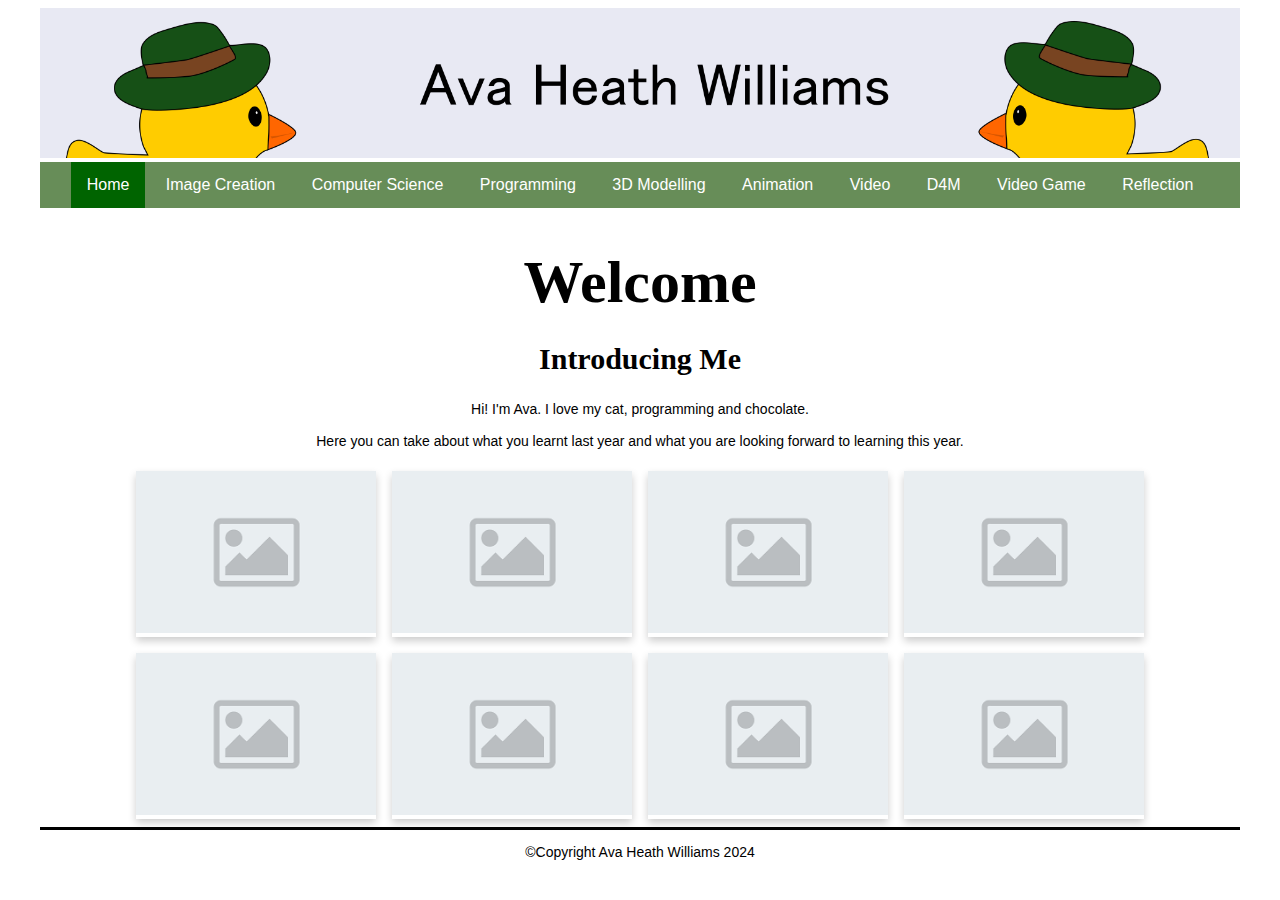
<file: index.html>
<!DOCTYPE html>
<html>
  <head>
    <meta charset="utf-8">
    <meta name="viewport" content="width=device-width">
    <title>You should change this on every page</title>
    <link href="css/style.css" rel="stylesheet" type="text/css" />
    <!-- The relates to the Google Font used in h1 -->
    <link href='https://fonts.googleapis.com/css?family=Caesar Dressing' rel='stylesheet'>
    <div class="header">
      <img src="images/final_header.png">
    </div>
  </head>
  <div class="wrapper">
    <body>
      <!-- The Nav Bar goes here -->
      <nav>
        <ul>
          <li id='active'><a href="index.html">Home</a></li>
          <li><a href="imagecreation.html">Image Creation</a></li>
          <li><a href="computerscience.html">Computer Science</a></li>
          <li><a href="programming.html">Programming</a></li>
          <li><a href="3dmodelling.html">3D Modelling</a></li>
          <li><a href="animation.html">Animation</a></li>
          <li><a href="videoaudio.html">Video</a></li>
          <li><a href="designformanufacturing.html">D4M</a></li>
          <li><a href="videogame.html">Video Game</a></li>
          <li><a href="reflection.html">Reflection</a></li>
        </ul>
    </nav>
    <main>
      <!-- page heading- add name here! -->
      <h1>Welcome</h1>
      <h2>Introducing Me</h2>
      <!-- now the Information text box-->
      <div class=information>
        <p>
            Hi! I'm Ava. I love my cat, programming and chocolate. <br><br>
            Here you can take about what you learnt last year and what you are looking forward to learning this year. 
        </p>  
      </div>   
        <!-- This is the container for all the images you want to add- it's a flexbox so add as many as you want -->
      <div class='container'>
        <!-- item 1 starts here-->
        <div class='item'>
          <img src="images/placeholder.png" alt="please replace me">       
        </div> 
        <!-- end of item 1 -->    
        <!-- item 2 starts here-->
        <div class='item'>
          <img src="images/placeholder.png" alt="please replace me">      
        </div> 
        <!-- end of item 2 -->    
        <!-- item 3 starts here-->
        <div class='item'>
          <img src="images/placeholder.png" alt="please replace me">      
        </div>  
        <!-- end of item 3 -->
        <!-- item 4 starts here-->
        <div class='item'>
          <img src="images/placeholder.png" alt="please replace me">      
        </div>  
        <!-- end of item 4 -->
        <!-- item 5 starts here-->
        <div class='item'>
          <img src="images/placeholder.png" alt="please replace me">      
        </div>  
        <!-- end of item 5 -->
        <!-- item 6 starts here-->
        <div class='item'>
          <img src="images/placeholder.png" alt="please replace me">       
        </div> 
        <!-- end of item 6 -->    
        <!-- item 7 starts here-->
        <div class='item'>
          <img src="images/placeholder.png" alt="please replace me">      
        </div> 
        <!-- end of item 7 -->    
        <!-- item 8 starts here-->
        <div class='item'>
          <img src="images/placeholder.png" alt="please replace me">      
        </div>  
        <!-- end of item 8 -->
      </div>
    </main>  
    <footer>
      <p>&#169;Copyright Ava Heath Williams 2024</p>
    </footer>
  </body>
</html>
</file>
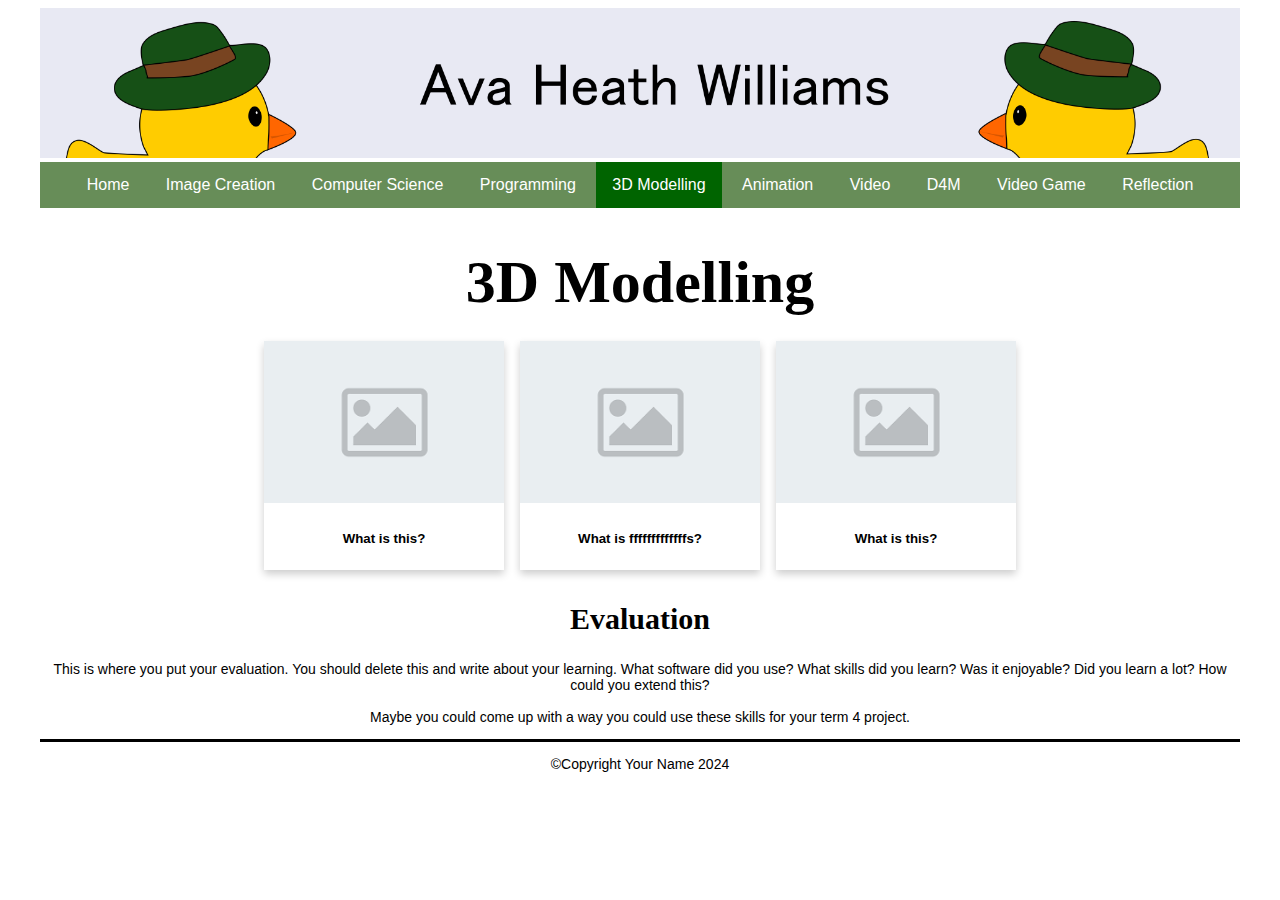
<file: 3dmodelling.html>
<!DOCTYPE html>
<html>

<head>
  <meta charset="utf-8">
  <meta name="viewport" content="width=device-width">
  <title>Home</title>
  <link href="css/style.css" rel="stylesheet" type="text/css" />
  <!-- The relates to the Google Font used in h1 -->
  <link href='https://fonts.googleapis.com/css?family=Caesar Dressing' rel='stylesheet'>
  <div class="header">
    <img src="images/final_header.png">
  </div>
</head>
<div class="wrapper">

  <body>
    <!-- The Nav Bar goes here -->
    <nav>
      <ul>
        <li><a href="index.html">Home</a></li>
        <li><a href="imagecreation.html">Image Creation</a></li>
        <li><a href="computerscience.html">Computer Science</a></li>
        <li><a href="programming.html">Programming</a></li>
        <li id='active'><a href="3dmodelling.html">3D Modelling</a></li>
        <li><a href="animation.html">Animation</a></li>
        <li><a href="videoaudio.html">Video</a></li>
        <li><a href="designformanufacturing.html">D4M</a></li>
        <li><a href="videogame.html">Video Game</a></li>
        <li><a href="reflection.html">Reflection</a></li>
      </ul>
    </nav>
    <main>
      <!-- page heading- add name here! -->
      <h1>3D Modelling</h1>
      <!-- This is the container for all the images you want to add- it's a flexbox so add as many as you want -->
      <div class='container'>
        <!-- item 1 starts here-->
        <div class='item'>
          <img src="images/placeholder.png" alt="please replace me">
          <div class='item-info'>
            <!-- a brief explanation of what this picture is -->
            <h5>What is this?</h5>
          </div>
        </div>
        <!-- end of item 1 -->
        <!-- item 2 starts here-->
        <div class='item'>
          <img src="images/placeholder.png" alt="please replace me">
          <div class='item-info'>
            <!-- a brief explanation of what this picture is -->
            <h5>What is fffffffffffffs?</h5>
          </div>
        </div>
        <!-- end of item 2 -->
        <!-- item 3 starts here-->
        <div class='item'>
          <img src="images/placeholder.png" alt="please replace me">
          <div class='item-info'>
            <!-- a brief explanation of what this picture is -->
            <h5>What is this?</h5>
          </div>
        </div>
        <!-- end of item 3 -->
        <!-- now the Evaluation text box-->
        <div class=information>
          <h2>Evaluation</h2>
          <p>
            This is where you put your evaluation. You should delete this and write about your learning. What software
            did you use? What skills did you learn? Was it enjoyable? Did you learn a lot? How could you extend this?
            <br><br>
            Maybe you could come up with a way you could use these skills for your term 4 project.
          </p>
        </div>
      </div>
    </main>
    <footer>
      <p>&#169;Copyright Your Name 2024</p>
    </footer>
  </body>

</html>
</file>
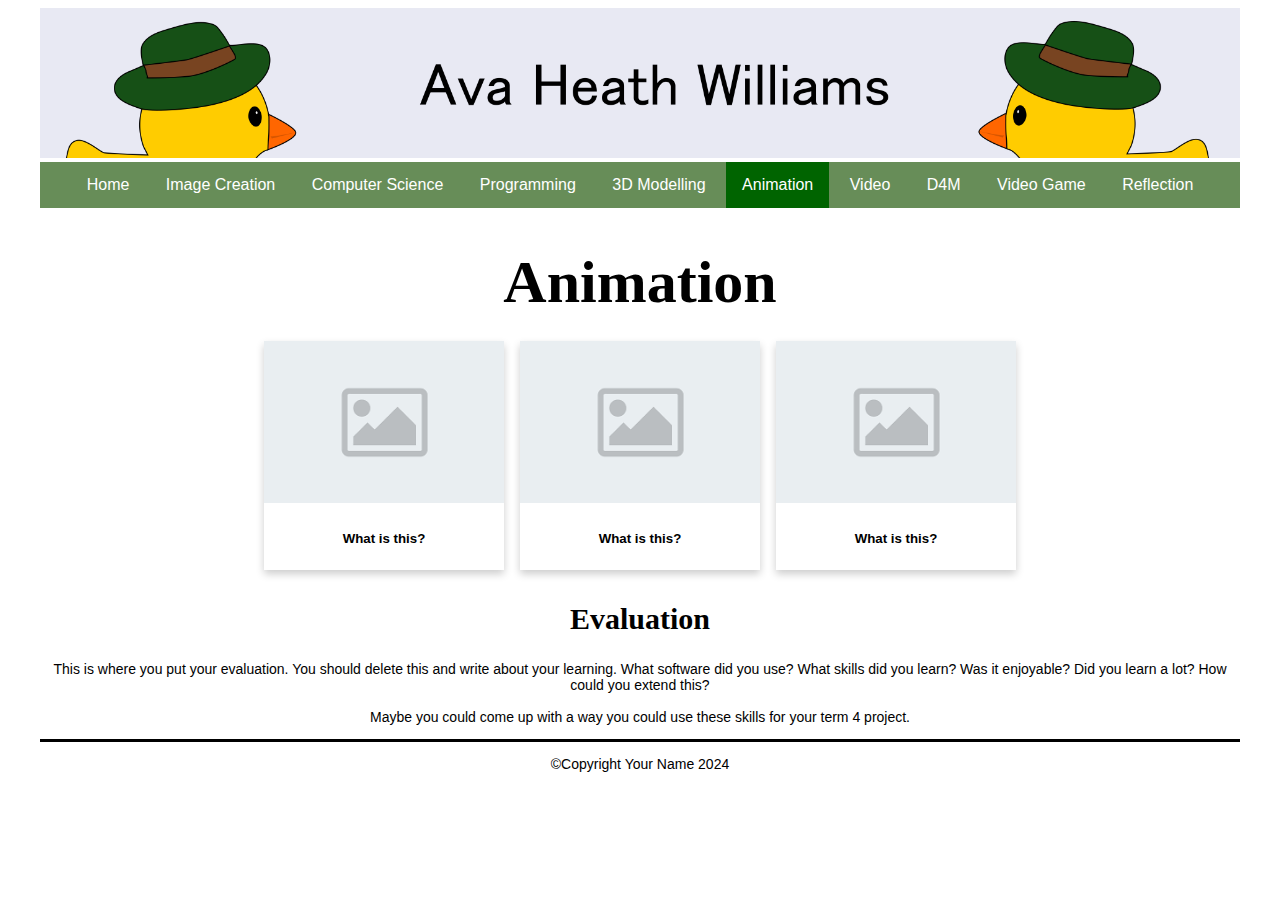
<file: animation.html>
<!DOCTYPE html>
<html>
  <head>
    <meta charset="utf-8">
    <meta name="viewport" content="width=device-width">
    <title>Home</title>
    <link href="css/style.css" rel="stylesheet" type="text/css" />
    <!-- The relates to the Google Font used in h1 -->
    <link href='https://fonts.googleapis.com/css?family=Caesar Dressing' rel='stylesheet'>
    <div class="header">
      <img src="images/final_header.png">
    </div>
  </head>
  <div class="wrapper">
    <body>
      <!-- The Nav Bar goes here -->
      <nav>
        <ul>
          <li><a href="index.html">Home</a></li>
          <li><a href="imagecreation.html">Image Creation</a></li>
          <li><a href="computerscience.html">Computer Science</a></li>
          <li><a href="programming.html">Programming</a></li>
          <li><a href="3dmodelling.html">3D Modelling</a></li>
          <li id='active'><a href="animation.html">Animation</a></li>
          <li><a href="videoaudio.html">Video</a></li>
          <li><a href="designformanufacturing.html">D4M</a></li>
          <li><a href="videogame.html">Video Game</a></li>
          <li><a href="reflection.html">Reflection</a></li>
        </ul>
    </nav>
    <main>
      <!-- page heading- add name here! -->
      <h1>Animation</h1>
        <!-- This is the container for all the images you want to add- it's a flexbox so add as many as you want -->
      <div class='container'>
        <!-- item 1 starts here-->
        <div class='item'>
          <img src="images/placeholder.png" alt="please replace me">
          <div class='item-info'>
            <!-- a brief explanation of what this picture is -->
            <h5>What is this?</h5>
          </div>       
        </div> 
        <!-- end of item 1 -->    
        <!-- item 2 starts here-->
        <div class='item'>
          <img src="images/placeholder.png" alt="please replace me">
          <div class='item-info'>
            <!-- a brief explanation of what this picture is -->
            <h5>What is this?</h5>
          </div>       
        </div> 
        <!-- end of item 2 -->    
        <!-- item 3 starts here-->
        <div class='item'>
          <img src="images/placeholder.png" alt="please replace me">
          <div class='item-info'>
            <!-- a brief explanation of what this picture is -->
            <h5>What is this?</h5>
          </div>       
        </div> 
        <!-- end of item 3 --> 
        <!-- now the Evaluation text box-->
        <div class=information>
          <h2>Evaluation</h2>
          <p>
            This is where you put your evaluation. You should delete this and write about your learning. What software did you use? What skills did you learn? Was it enjoyable? Did you learn a lot? How could you extend this? <br><br>
            Maybe you could come up with a way you could use these skills for your term 4 project. 
          </p>  
        </div>   
      </div>   
    </main>  
    <footer>
      <p>&#169;Copyright Your Name 2024</p>
    </footer>
  </body>
</html>
</file>
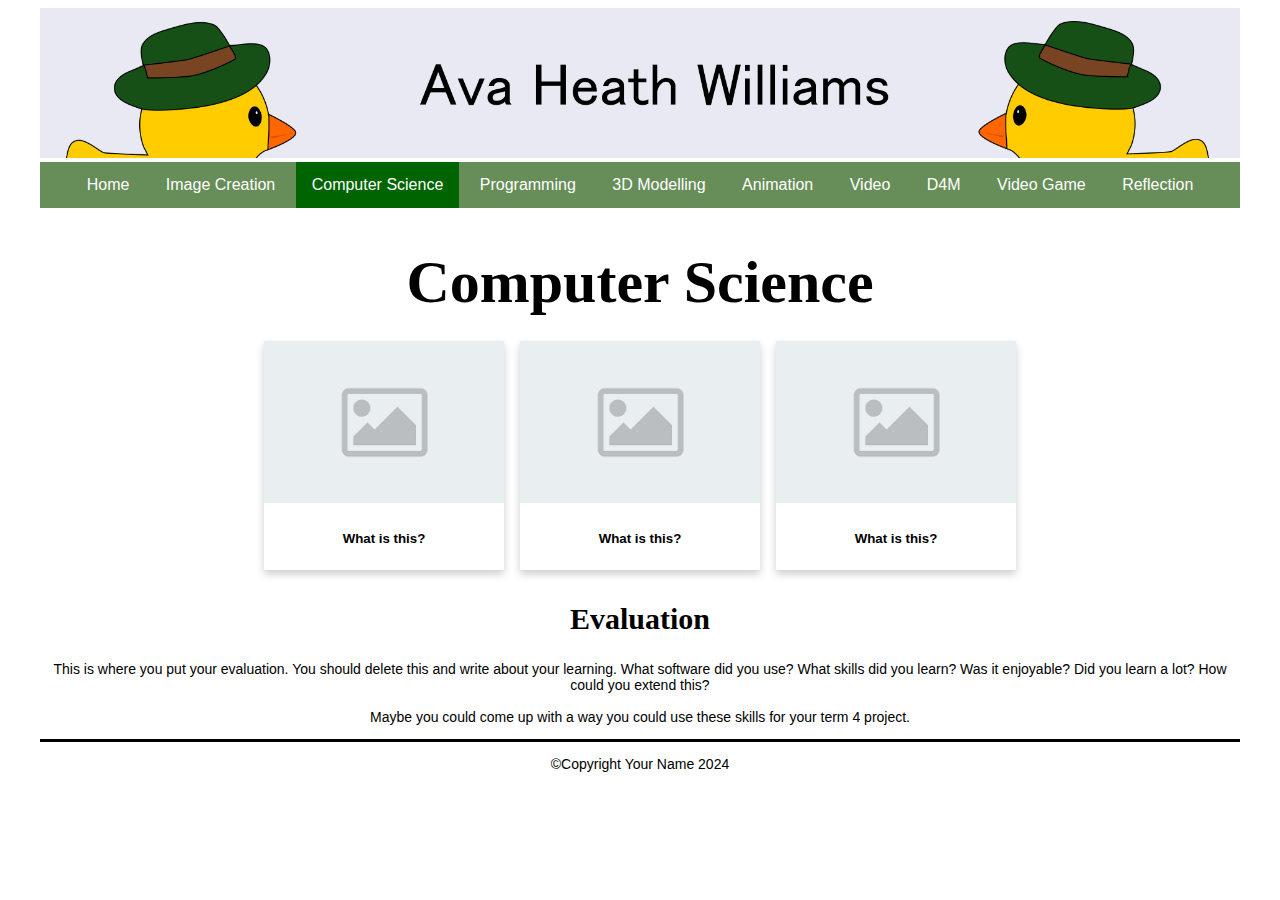
<file: computerscience.html>
<!DOCTYPE html>
<html>
  <head>
    <meta charset="utf-8">
    <meta name="viewport" content="width=device-width">
    <title>Home</title>
    <link href="css/style.css" rel="stylesheet" type="text/css" />
    <!-- The relates to the Google Font used in h1 -->
    <link href='https://fonts.googleapis.com/css?family=Caesar Dressing' rel='stylesheet'>
    <div class="header">
      <img src="images/final_header.png">
    </div>
  </head>
  <div class="wrapper">
    <body>
      <!-- The Nav Bar goes here -->
      <nav>
        <ul>
          <li><a href="index.html">Home</a></li>
          <li><a href="imagecreation.html">Image Creation</a></li>
          <li id='active'><a href="computerscience.html">Computer Science</a></li>
          <li><a href="programming.html">Programming</a></li>
          <li><a href="3dmodelling.html">3D Modelling</a></li>
          <li><a href="animation.html">Animation</a></li>
          <li><a href="videoaudio.html">Video</a></li>
          <li><a href="designformanufacturing.html">D4M</a></li>
          <li><a href="videogame.html">Video Game</a></li>
          <li><a href="reflection.html">Reflection</a></li>
        </ul>
    </nav>
    <main>
      <!-- page heading- add name here! -->
      <h1>Computer Science</h1>
        <!-- This is the container for all the images you want to add- it's a flexbox so add as many as you want -->
      <div class='container'>
        <!-- item 1 starts here-->
        <div class='item'>
          <img src="images/placeholder.png" alt="please replace me">
          <div class='item-info'>
            <!-- a brief explanation of what this picture is -->
            <h5>What is this?</h5>
          </div>       
        </div> 
        <!-- end of item 1 -->    
        <!-- item 2 starts here-->
        <div class='item'>
          <img src="images/placeholder.png" alt="please replace me">
          <div class='item-info'>
            <!-- a brief explanation of what this picture is -->
            <h5>What is this?</h5>
          </div>       
        </div> 
        <!-- end of item 2 -->    
        <!-- item 3 starts here-->
        <div class='item'>
          <img src="images/placeholder.png" alt="please replace me">
          <div class='item-info'>
            <!-- a brief explanation of what this picture is -->
            <h5>What is this?</h5>
          </div>       
        </div> 
        <!-- end of item 3 --> 
        <!-- now the Evaluation text box-->
        <div class=information>
          <h2>Evaluation</h2>
          <p>
            This is where you put your evaluation. You should delete this and write about your learning. What software did you use? What skills did you learn? Was it enjoyable? Did you learn a lot? How could you extend this? <br><br>
            Maybe you could come up with a way you could use these skills for your term 4 project. 
          </p>  
        </div>   
      </div>   
    </main>  
    <footer>
      <p>&#169;Copyright Your Name 2024</p>
    </footer>
  </body>
</html>
</file>
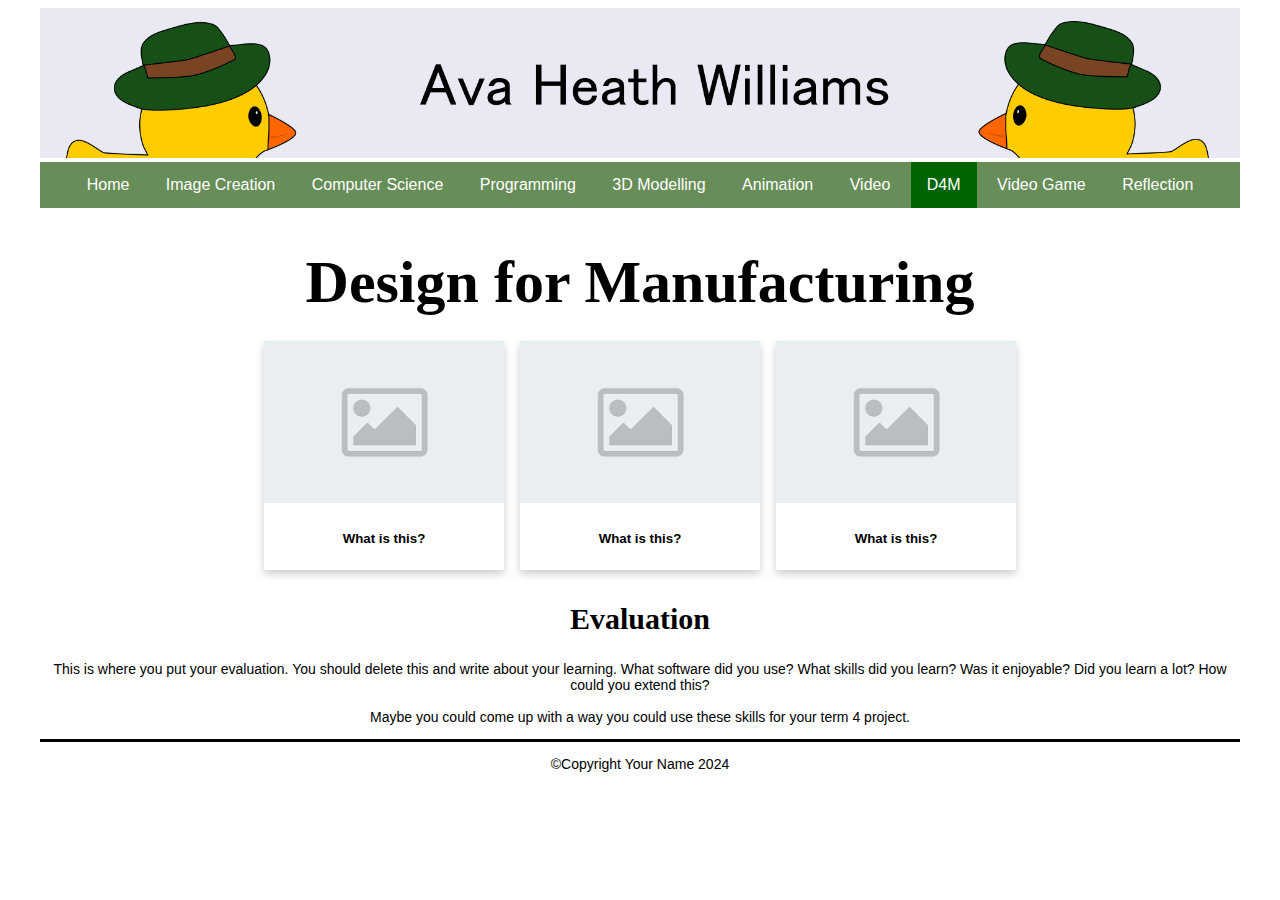
<file: designformanufacturing.html>
<!DOCTYPE html>
<html>
  <head>
    <meta charset="utf-8">
    <meta name="viewport" content="width=device-width">
    <title>Home</title>
    <link href="css/style.css" rel="stylesheet" type="text/css" />
    <!-- The relates to the Google Font used in h1 -->
    <link href='https://fonts.googleapis.com/css?family=Caesar Dressing' rel='stylesheet'>
    <div class="header">
      <img src="images/final_header.png">
    </div>
  </head>
  <div class="wrapper">
    <body>
      <!-- The Nav Bar goes here -->
      <nav>
        <ul>
          <li><a href="index.html">Home</a></li>
          <li><a href="imagecreation.html">Image Creation</a></li>
          <li><a href="computerscience.html">Computer Science</a></li>
          <li><a href="programming.html">Programming</a></li>
          <li><a href="3dmodelling.html">3D Modelling</a></li>
          <li><a href="animation.html">Animation</a></li>
          <li><a href="videoaudio.html">Video</a></li>
          <li id='active'><a href="designformanufacturing.html">D4M</a></li>
          <li><a href="videogame.html">Video Game</a></li>
          <li><a href="reflection.html">Reflection</a></li>
        </ul>
    </nav>
    <main>
      <!-- page heading- add name here! -->
      <h1>Design for Manufacturing</h1>
        <!-- This is the container for all the images you want to add- it's a flexbox so add as many as you want -->
      <div class='container'>
        <!-- item 1 starts here-->
        <div class='item'>
          <img src="images/placeholder.png" alt="please replace me">
          <div class='item-info'>
            <!-- a brief explanation of what this picture is -->
            <h5>What is this?</h5>
          </div>       
        </div> 
        <!-- end of item 1 -->    
        <!-- item 2 starts here-->
        <div class='item'>
          <img src="images/placeholder.png" alt="please replace me">
          <div class='item-info'>
            <!-- a brief explanation of what this picture is -->
            <h5>What is this?</h5>
          </div>       
        </div> 
        <!-- end of item 2 -->    
        <!-- item 3 starts here-->
        <div class='item'>
          <img src="images/placeholder.png" alt="please replace me">
          <div class='item-info'>
            <!-- a brief explanation of what this picture is -->
            <h5>What is this?</h5>
          </div>       
        </div> 
        <!-- end of item 3 --> 
        <!-- now the Evaluation text box-->
        <div class=information>
          <h2>Evaluation</h2>
          <p>
            This is where you put your evaluation. You should delete this and write about your learning. What software did you use? What skills did you learn? Was it enjoyable? Did you learn a lot? How could you extend this? <br><br>
            Maybe you could come up with a way you could use these skills for your term 4 project. 
          </p>  
        </div>   
      </div>   
    </main>  
    <footer>
      <p>&#169;Copyright Your Name 2024</p>
    </footer>
  </body>
</html>
</file>
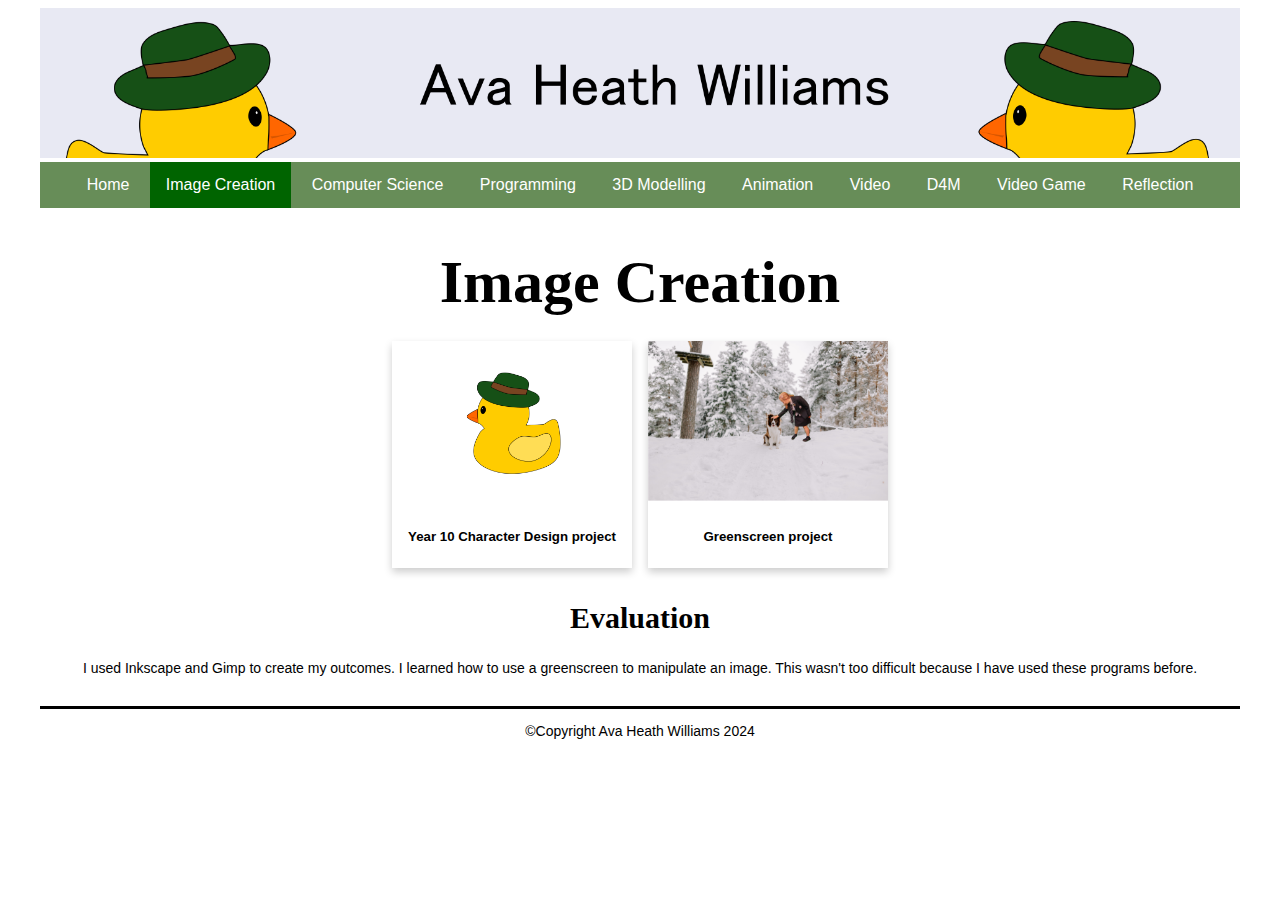
<file: imagecreation.html>
<!DOCTYPE html>
<html>
  <head>
    <meta charset="utf-8">
    <meta name="viewport" content="width=device-width">
    <title>Home</title>
    <link href="css/style.css" rel="stylesheet" type="text/css" />
    <!-- The relates to the Google Font used in h1 -->
    <link href='https://fonts.googleapis.com/css?family=Caesar Dressing' rel='stylesheet'>
    <div class="header">
      <img src="images/final_header.png">
    </div>
  </head>
  <div class="wrapper">
    <body>
      <!-- The Nav Bar goes here -->
      <nav>
        <ul>
          <li><a href="index.html">Home</a></li>
          <li id='active'><a href="imagecreation.html">Image Creation</a></li>
          <li><a href="computerscience.html">Computer Science</a></li>
          <li><a href="programming.html">Programming</a></li>
          <li><a href="3dmodelling.html">3D Modelling</a></li>
          <li><a href="animation.html">Animation</a></li>
          <li><a href="videoaudio.html">Video</a></li>
          <li><a href="designformanufacturing.html">D4M</a></li>
          <li><a href="videogame.html">Video Game</a></li>
          <li><a href="reflection.html">Reflection</a></li>
        </ul>
    </nav>
    <main>
      <!-- page heading- add name here! -->
      <h1>Image Creation</h1>
        <!-- This is the container for all the images you want to add- it's a flexbox so add as many as you want -->
      <div class='container'>
        <!-- item 1 starts here-->
        <div class='item'>
          <img src="images/image creation/carl_good.png" alt="put carl here">
          <div class='item-info'>
            <!-- a brief explanation of what this picture is -->
            <h5>Year 10 Character Design project</h5>
          </div>       
        </div> 
        <!-- item 3 starts here-->
        <div class='item'>
          <img src="images/image creation/done_dog.jpg" alt="put dog patting here">
          <div class='item-info'>
            <!-- a brief explanation of what this picture is -->
            <h5>Greenscreen project</h5>
          </div>       
        </div> 
        <!-- end of item 3 --> 
        <!-- now the Evaluation text box-->
        <div class=information>
          <h2>Evaluation</h2>
          <p>
            I used Inkscape and Gimp to create my outcomes. I learned how to use a greenscreen to manipulate an image. This wasn't too difficult because I have used these 
            programs before.<br><br>
          </p>  
        </div>   
      </div>   
    </main>  
    <footer>
      <p>&#169;Copyright Ava Heath Williams 2024</p>
    </footer>
  </body>
</html>
</file>
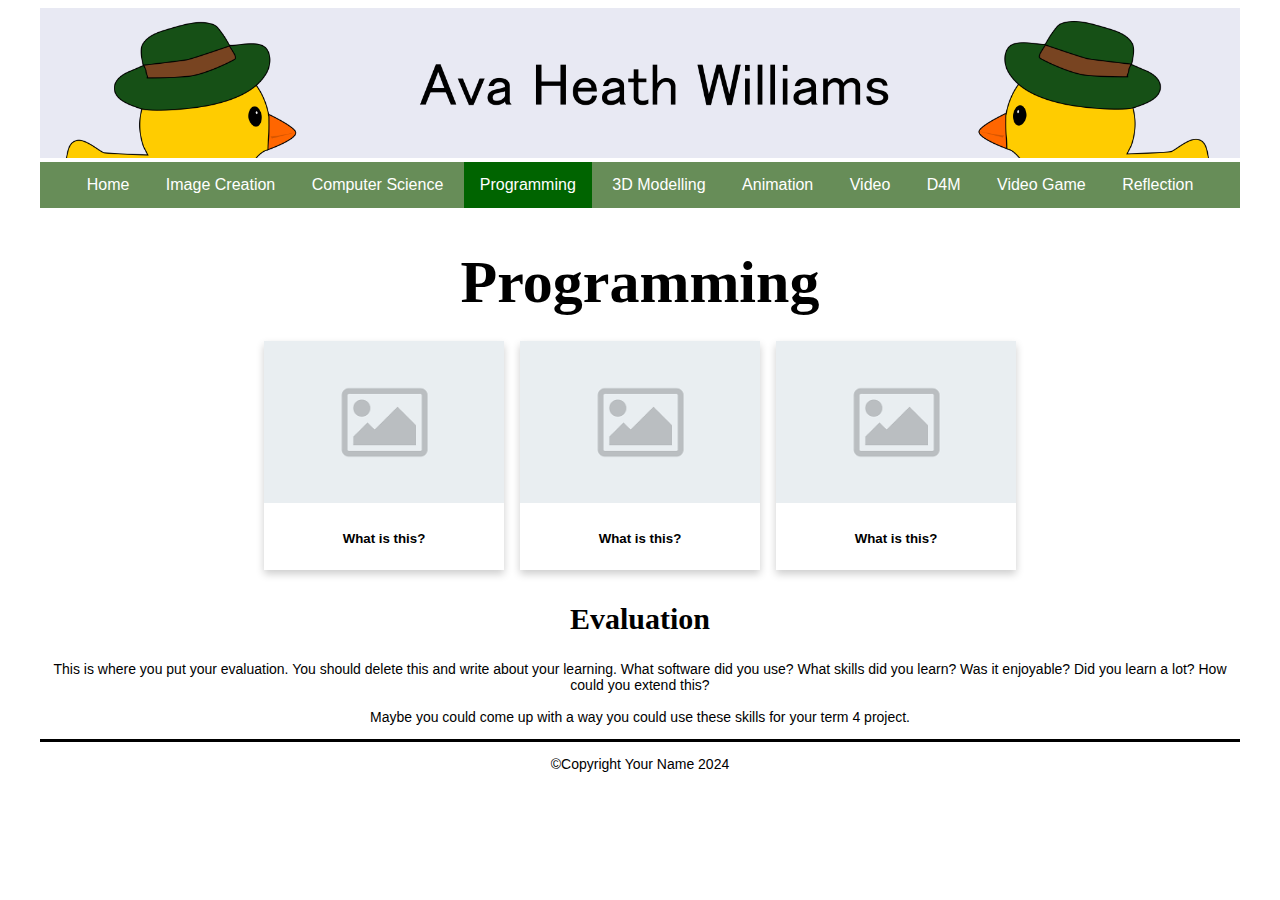
<file: programming.html>
<!DOCTYPE html>
<html>
  <head>
    <meta charset="utf-8">
    <meta name="viewport" content="width=device-width">
    <title>Home</title>
    <link href="css/style.css" rel="stylesheet" type="text/css" />
    <!-- The relates to the Google Font used in h1 -->
    <link href='https://fonts.googleapis.com/css?family=Caesar Dressing' rel='stylesheet'>
    <div class="header">
      <img src="images/final_header.png">
    </div>
  </head>
  <div class="wrapper">
    <body>
      <!-- The Nav Bar goes here -->
      <nav>
        <ul>
          <li><a href="index.html">Home</a></li>
          <li><a href="imagecreation.html">Image Creation</a></li>
          <li><a href="computerscience.html">Computer Science</a></li>
          <li id='active'><a href="programming.html">Programming</a></li>
          <li><a href="3dmodelling.html">3D Modelling</a></li>
          <li><a href="animation.html">Animation</a></li>
          <li><a href="videoaudio.html">Video</a></li>
          <li><a href="designformanufacturing.html">D4M</a></li>
          <li><a href="videogame.html">Video Game</a></li>
          <li><a href="reflection.html">Reflection</a></li>
        </ul>
    </nav>
    <main>
      <!-- page heading- add name here! -->
      <h1>Programming</h1>
        <!-- This is the container for all the images you want to add- it's a flexbox so add as many as you want -->
      <div class='container'>
        <!-- item 1 starts here-->
        <div class='item'>
          <img src="images/placeholder.png" alt="please replace me">
          <div class='item-info'>
            <!-- a brief explanation of what this picture is -->
            <h5>What is this?</h5>
          </div>       
        </div> 
        <!-- end of item 1 -->    
        <!-- item 2 starts here-->
        <div class='item'>
          <img src="images/placeholder.png" alt="please replace me">
          <div class='item-info'>
            <!-- a brief explanation of what this picture is -->
            <h5>What is this?</h5>
          </div>       
        </div> 
        <!-- end of item 2 -->    
        <!-- item 3 starts here-->
        <div class='item'>
          <img src="images/placeholder.png" alt="please replace me">
          <div class='item-info'>
            <!-- a brief explanation of what this picture is -->
            <h5>What is this?</h5>
          </div>       
        </div> 
        <!-- end of item 3 --> 
        <!-- now the Evaluation text box-->
        <div class=information>
          <h2>Evaluation</h2>
          <p>
            This is where you put your evaluation. You should delete this and write about your learning. What software did you use? What skills did you learn? Was it enjoyable? Did you learn a lot? How could you extend this? <br><br>
            Maybe you could come up with a way you could use these skills for your term 4 project. 
          </p>  
        </div>   
      </div>   
    </main>  
    <footer>
      <p>&#169;Copyright Your Name 2024</p>
    </footer>
  </body>
</html>
</file>
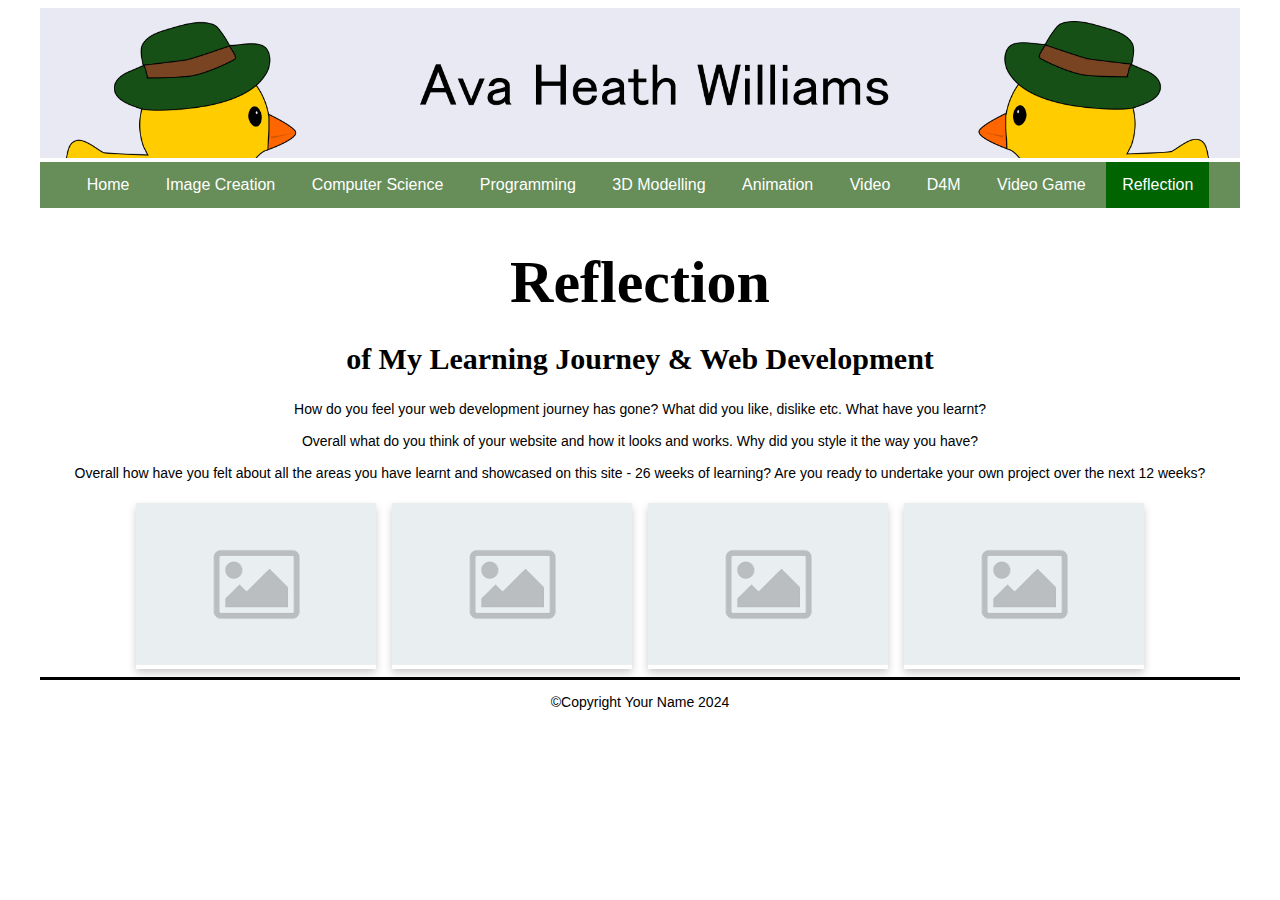
<file: reflection.html>
<!DOCTYPE html>
<html>
  <head>
    <meta charset="utf-8">
    <meta name="viewport" content="width=device-width">
    <title>Home</title>
    <link href="css/style.css" rel="stylesheet" type="text/css" />
    <!-- The relates to the Google Font used in h1 -->
    <link href='https://fonts.googleapis.com/css?family=Caesar Dressing' rel='stylesheet'>
    <div class="header">
      <img src="images/final_header.png">
    </div>
  </head>
  <div class="wrapper">
    <body>
      <!-- The Nav Bar goes here -->
      <nav>
        <ul>
          <li><a href="index.html">Home</a></li>
          <li><a href="imagecreation.html">Image Creation</a></li>
          <li><a href="computerscience.html">Computer Science</a></li>
          <li><a href="programming.html">Programming</a></li>
          <li><a href="3dmodelling.html">3D Modelling</a></li>
          <li><a href="animation.html">Animation</a></li>
          <li><a href="videoaudio.html">Video</a></li>
          <li><a href="designformanufacturing.html">D4M</a></li>
          <li><a href="videogame.html">Video Game</a></li>
          <li id='active'><a href="reflection.html">Reflection</a></li>
        </ul>
    </nav>
    <main>
      <!-- page heading- add name here! -->
      <h1>Reflection</h1>
      <h2>of My Learning Journey & Web Development</h2>
      <!-- now the Information text box-->
      <div class=information>
        <p>
            How do you feel your web development journey has gone? What did you like, dislike etc. What have you learnt? <br><br>
            Overall what do you think of your website and how it looks and works. Why did you style it the way you have? <br><br>
          Overall how have you felt about all the areas you have learnt and showcased on this site - 26 weeks of learning? Are you ready to undertake your own project over the next 12 weeks? 
        </p>  
      </div>   
        <!-- This is the container for all the images you want to add- it's a flexbox so add as many as you want -->
      <div class='container'>
        <!-- item 1 starts here-->
        <div class='item'>
          <img src="images/placeholder.png" alt="please replace me">  
        </div> 
        <!-- end of item 1 -->    
        <!-- item 2 starts here-->
        <div class='item'>
          <img src="images/placeholder.png" alt="please replace me">      
        </div> 
        <!-- end of item 2 -->    
        <!-- item 3 starts here-->
        <div class='item'>
          <img src="images/placeholder.png" alt="please replace me">      
        </div>  
        <!-- end of item 3 -->
        <!-- item 4 starts here-->
        <div class='item'>
          <img src="images/placeholder.png" alt="please replace me">      
        </div>  
        <!-- end of item 4 -->
      </div>
    </main>  
    <footer>
      <p>&#169;Copyright Your Name 2024</p>
    </footer>
  </body>
</html>
</file>
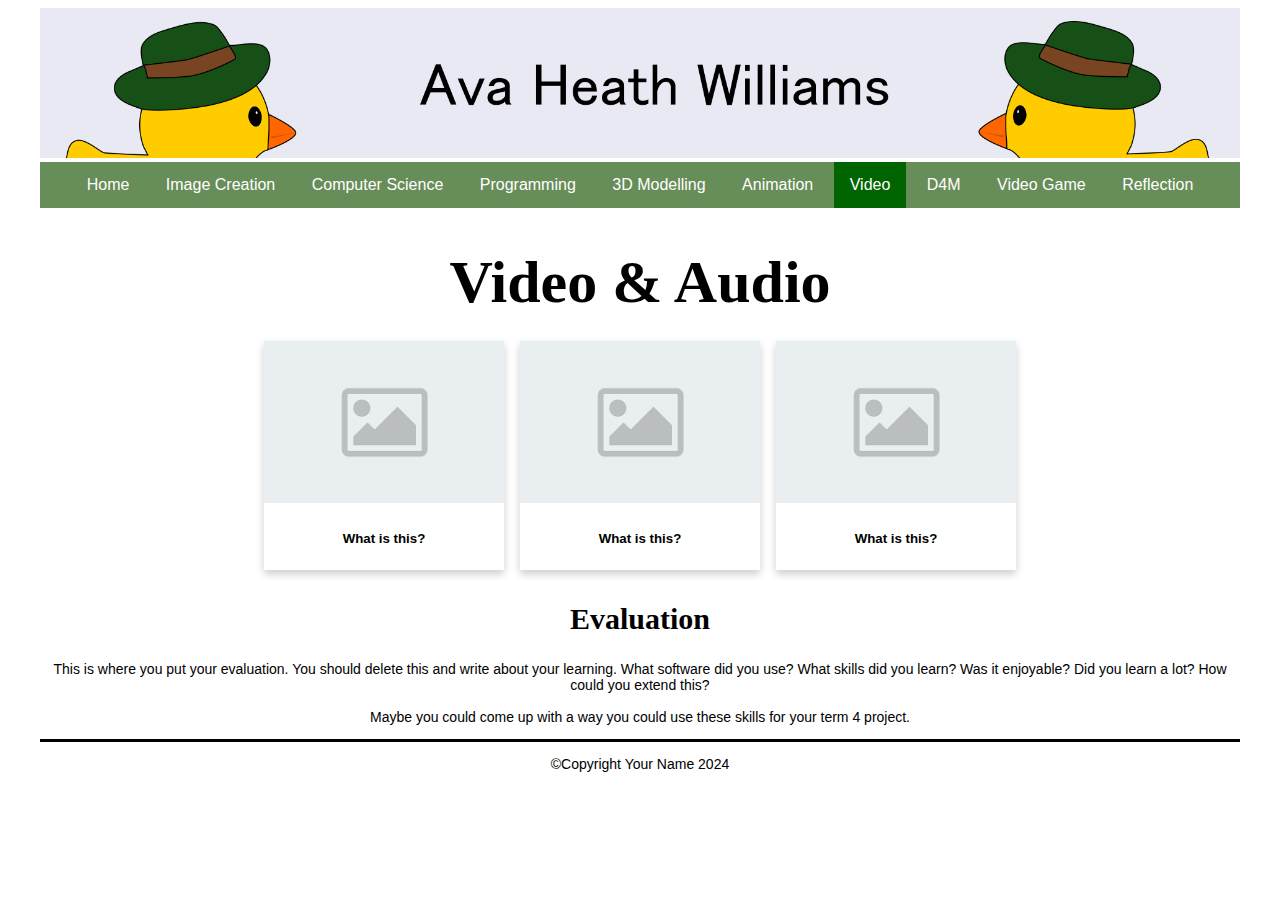
<file: videoaudio.html>
<!DOCTYPE html>
<html>
  <head>
    <meta charset="utf-8">
    <meta name="viewport" content="width=device-width">
    <title>Home</title>
    <link href="css/style.css" rel="stylesheet" type="text/css" />
    <!-- The relates to the Google Font used in h1 -->
    <link href='https://fonts.googleapis.com/css?family=Caesar Dressing' rel='stylesheet'>
    <div class="header">
      <img src="images/final_header.png">
    </div>
  </head>
  <div class="wrapper">
    <body>
      <!-- The Nav Bar goes here -->
      <nav>
        <ul>
          <li><a href="index.html">Home</a></li>
          <li><a href="imagecreation.html">Image Creation</a></li>
          <li><a href="computerscience.html">Computer Science</a></li>
          <li><a href="programming.html">Programming</a></li>
          <li><a href="3dmodelling.html">3D Modelling</a></li>
          <li><a href="animation.html">Animation</a></li>
          <li id='active'><a href="videoaudio.html">Video</a></li>
          <li><a href="designformanufacturing.html">D4M</a></li>
          <li><a href="videogame.html">Video Game</a></li>
          <li><a href="reflection.html">Reflection</a></li>
        </ul>
    </nav>
    <main>
      <!-- page heading- add name here! -->
      <h1>Video & Audio</h1>
        <!-- This is the container for all the images you want to add- it's a flexbox so add as many as you want -->
      <div class='container'>
        <!-- item 1 starts here-->
        <div class='item'>
          <img src="images/placeholder.png" alt="please replace me">
          <div class='item-info'>
            <!-- a brief explanation of what this picture is -->
            <h5>What is this?</h5>
          </div>       
        </div> 
        <!-- end of item 1 -->    
        <!-- item 2 starts here-->
        <div class='item'>
          <img src="images/placeholder.png" alt="please replace me">
          <div class='item-info'>
            <!-- a brief explanation of what this picture is -->
            <h5>What is this?</h5>
          </div>       
        </div> 
        <!-- end of item 2 -->    
        <!-- item 3 starts here-->
        <div class='item'>
          <img src="images/placeholder.png" alt="please replace me">
          <div class='item-info'>
            <!-- a brief explanation of what this picture is -->
            <h5>What is this?</h5>
          </div>       
        </div> 
        <!-- end of item 3 --> 
        <!-- now the Evaluation text box-->
        <div class=information>
          <h2>Evaluation</h2>
          <p>
            This is where you put your evaluation. You should delete this and write about your learning. What software did you use? What skills did you learn? Was it enjoyable? Did you learn a lot? How could you extend this? <br><br>
            Maybe you could come up with a way you could use these skills for your term 4 project. 
          </p>  
        </div>   
      </div>   
    </main>  
    <footer>
      <p>&#169;Copyright Your Name 2024</p>
    </footer>
  </body>
</html>
</file>
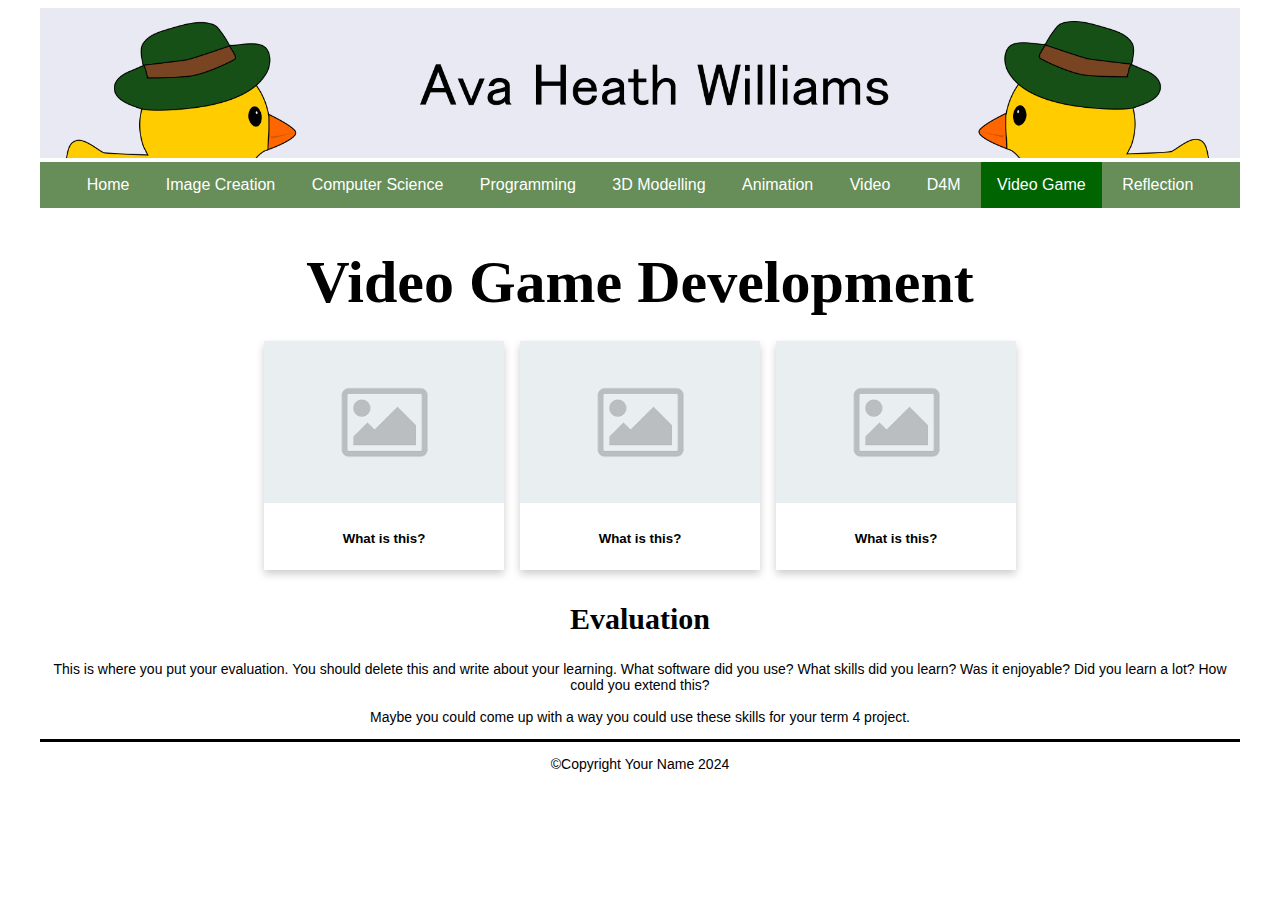
<file: videogame.html>
<!DOCTYPE html>
<html>
  <head>
    <meta charset="utf-8">
    <meta name="viewport" content="width=device-width">
    <title>Home</title>
    <link href="css/style.css" rel="stylesheet" type="text/css" />
    <!-- The relates to the Google Font used in h1 -->
    <link href='https://fonts.googleapis.com/css?family=Caesar Dressing' rel='stylesheet'>
    <div class="header">
      <img src="images/final_header.png">
    </div>
  </head>
  <div class="wrapper">
    <body>
      <!-- The Nav Bar goes here -->
      <nav>
        <ul>
          <li><a href="index.html">Home</a></li>
          <li><a href="imagecreation.html">Image Creation</a></li>
          <li><a href="computerscience.html">Computer Science</a></li>
          <li><a href="programming.html">Programming</a></li>
          <li><a href="3dmodelling.html">3D Modelling</a></li>
          <li><a href="animation.html">Animation</a></li>
          <li><a href="videoaudio.html">Video</a></li>
          <li><a href="designformanufacturing.html">D4M</a></li>
          <li id='active'><a href="videogame.html">Video Game</a></li>
          <li><a href="reflection.html">Reflection</a></li>
        </ul>
    </nav>
    <main>
      <!-- page heading- add name here! -->
      <h1>Video Game Development</h1>
        <!-- This is the container for all the images you want to add- it's a flexbox so add as many as you want -->
      <div class='container'>
        <!-- item 1 starts here-->
        <div class='item'>
          <img src="images/placeholder.png" alt="please replace me">
          <div class='item-info'>
            <!-- a brief explanation of what this picture is -->
            <h5>What is this?</h5>
          </div>       
        </div> 
        <!-- end of item 1 -->    
        <!-- item 2 starts here-->
        <div class='item'>
          <img src="images/placeholder.png" alt="please replace me">
          <div class='item-info'>
            <!-- a brief explanation of what this picture is -->
            <h5>What is this?</h5>
          </div>       
        </div> 
        <!-- end of item 2 -->    
        <!-- item 3 starts here-->
        <div class='item'>
          <img src="images/placeholder.png" alt="please replace me">
          <div class='item-info'>
            <!-- a brief explanation of what this picture is -->
            <h5>What is this?</h5>
          </div>       
        </div> 
        <!-- end of item 3 --> 
        <!-- now the Evaluation text box-->
        <div class=information>
          <h2>Evaluation</h2>
          <p>
            This is where you put your evaluation. You should delete this and write about your learning. What software did you use? What skills did you learn? Was it enjoyable? Did you learn a lot? How could you extend this? <br><br>
            Maybe you could come up with a way you could use these skills for your term 4 project. 
          </p>  
        </div>   
      </div>   
    </main>  
    <footer>
      <p>&#169;Copyright Your Name 2024</p>
    </footer>
  </body>
</html>
</file>
<file: css/style.css>
/* global styling*/
html{
  font-family: Arial, Helvetica, sans-serif;
  margin: 0rem 2rem;
  background-color: #ffffff;
}

/* Banner image*/
.header {
  width: 100%;
  background-size: cover;
}

.header img {
  width: 100%;
}

/*the navbar styling goes here*/
/* nav bar */
nav ul{
  list-style-type: none;
  margin: 0;
  padding: 0;
  overflow: hidden;
  background-color: #678D58;
  top: 0;
  width: 100%;
  text-align: center;
}

/* how the list of pages sits */
nav ul li{
  display: inline-block;
  font-size: 1rem;
}

/* the nav text */
nav li a{
  display: block;
  color: white;
  text-align: center;
  padding: 14px 16px;
  text-decoration: none;
}

nav li:hover{
  background-color: #FF6600;
}

nav #active{
  background-color: darkgreen;
}

/* Styling for the main section*/
/* This is the line between the main section and footer */
main{
  border-bottom: 3px solid;
  color: black;
}

/* H1 uses a google font. Check out https://www.w3schools.com/howto/howto_google_fonts.asp to change - also see line 9 in your html page*/
h1 {
  color: #000000;
  font-family: 'MS UI Gothic';
  font-size: 60px;
  text-align: center;
  margin-bottom: 1rem;
}

h2 {
  color: black;
  font-size: 30px;
  text-align: center;
  font-family: "MS UI Gothic";";
}

p {
  color: black;
  font-size: 14px;
  text-align: center;
}

/* Styling for the image container and the items inside it */
.container{
  display: flex; 
  flex-wrap: wrap; 
  align-items: center; 
  justify-content: center; 
}

/*Items for all the screenshots and pictures of your stuff*/
.item{
  box-shadow: 0 4px 8px 0 rgba(0,0,0,0.2);
  width: 20%;
  min-width: 8rem;
  margin: 0.5rem;
}
 .item-info{
   padding: 0.1rem;
   text-align: center;
 }

.item img{
  width: 100%;
}
</file>
